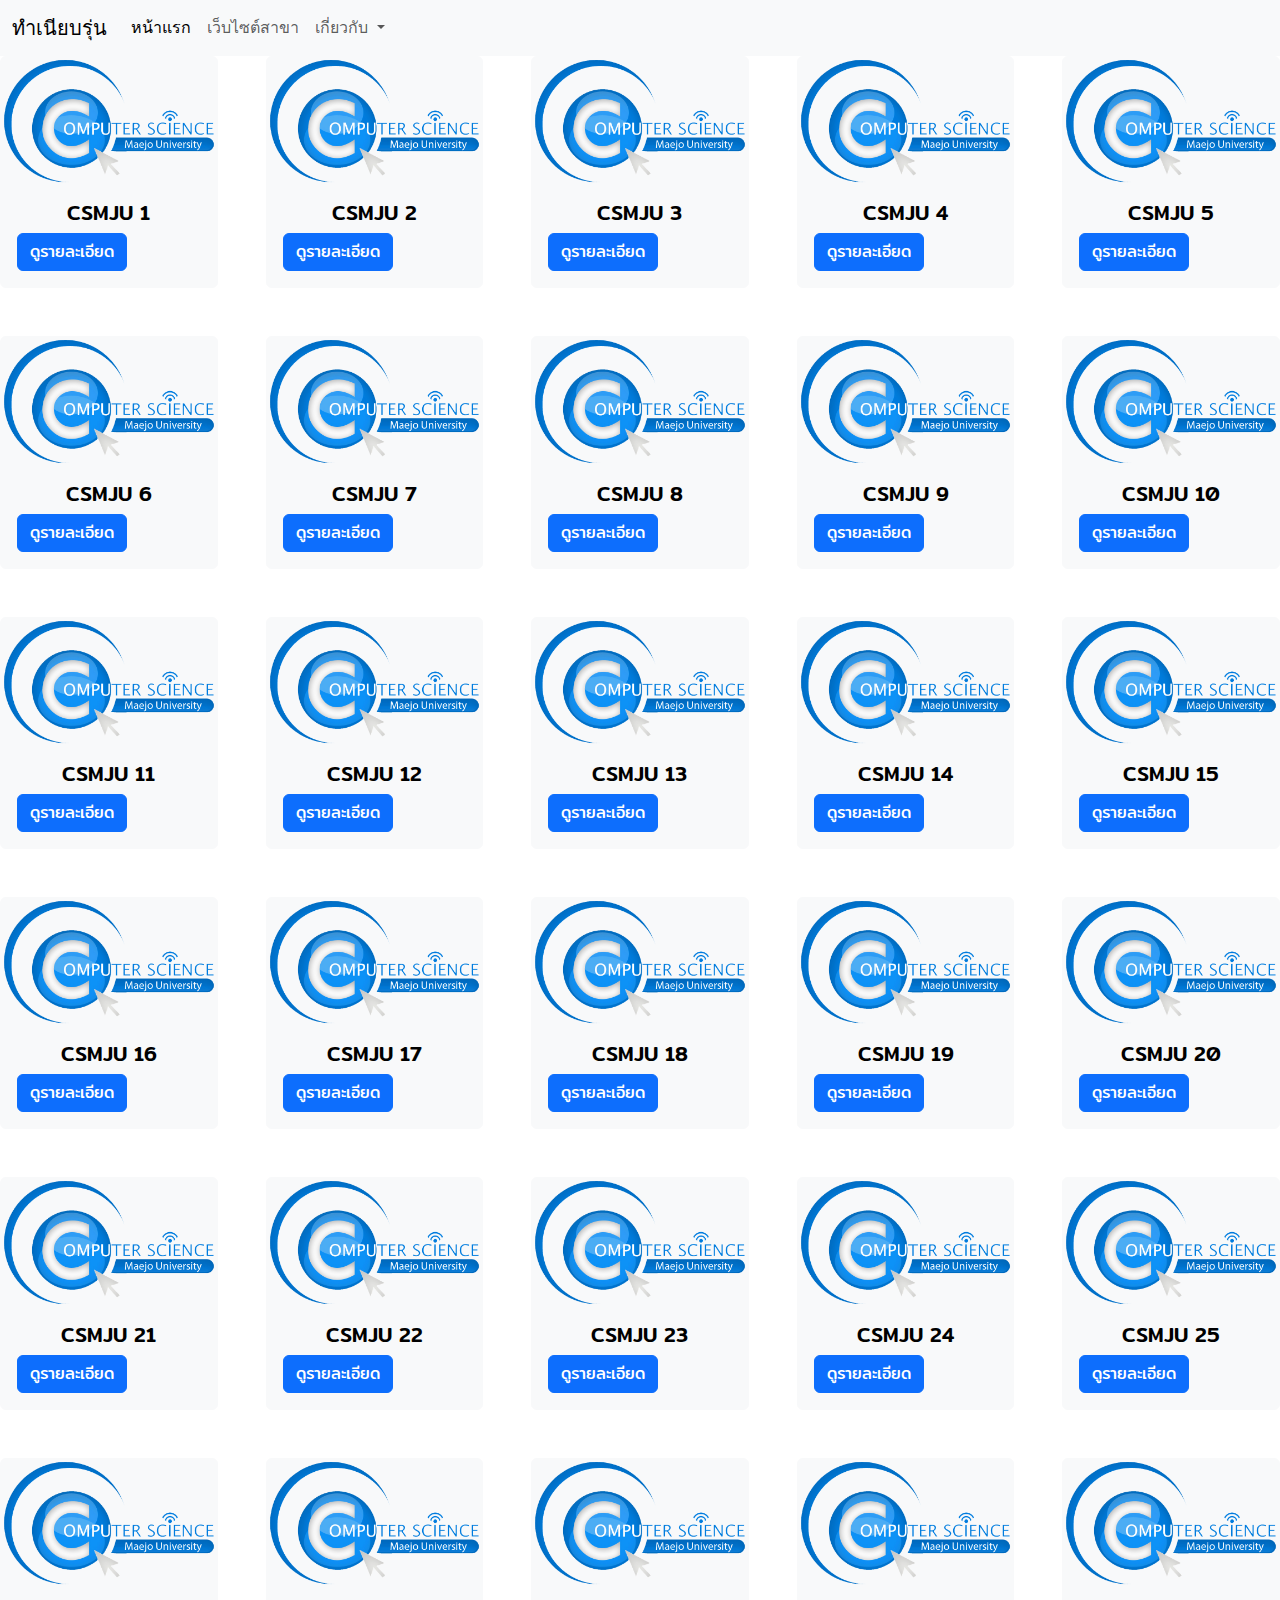
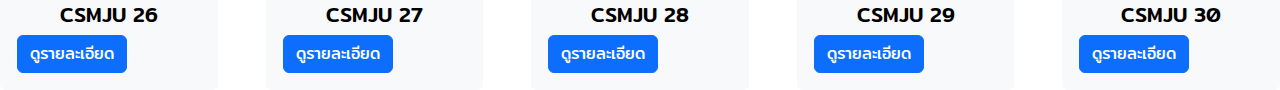
<file: index.html>
<!DOCTYPE html>
<html lang="en">

<head>
    <meta charset="UTF-8">
    <meta name="viewport" content="width=device-width, initial-scale=1.0">
    <title>Document</title>
    <link href="https://cdn.jsdelivr.net/npm/bootstrap@5.3.3/dist/css/bootstrap.min.css" rel="stylesheet"
        integrity="sha384-QWTKZyjpPEjISv5WaRU9OFeRpok6YctnYmDr5pNlyT2bRjXh0JMhjY6hW+ALEwIH" crossorigin="anonymous">
    <script src="https://cdn.jsdelivr.net/npm/bootstrap@5.3.3/dist/js/bootstrap.bundle.min.js"
        integrity="sha384-YvpcrYf0tY3lHB60NNkmXc5s9fDVZLESaAA55NDzOxhy9GkcIdslK1eN7N6jIeHz"
        crossorigin="anonymous"></script>
    <link href="https://fonts.googleapis.com/css?family=Mitr&display=swap" rel="stylesheet" />

</head>

<body>
    <nav class="navbar navbar-expand-lg bg-body-tertiary">
        <div class="container-fluid">
            <a class="navbar-brand" href="#">ทำเนียบรุ่น</a>
            <button class="navbar-toggler" type="button" data-bs-toggle="collapse"
                data-bs-target="#navbarSupportedContent" aria-controls="navbarSupportedContent" aria-expanded="false"
                aria-label="Toggle navigation">
                <span class="navbar-toggler-icon"></span>
            </button>
            <div class="collapse navbar-collapse" id="navbarSupportedContent">
                <ul class="navbar-nav me-auto mb-2 mb-lg-0">
                    <li class="nav-item">
                        <a class="nav-link active" aria-current="page" href="index.html">หน้าแรก</a>
                    </li>
                    <li class="nav-item">
                        <a class="nav-link" href="https://www.cs.mju.ac.th/home">เว็บไซต์สาขา</a>
                    </li>
                    <li class="nav-item dropdown">
                        <a class="nav-link dropdown-toggle" href="#" role="button" data-bs-toggle="dropdown"
                            aria-expanded="false">
                            เกี่ยวกับ
                        </a>
                        <ul class="dropdown-menu">
                            <li><a class="dropdown-item" href="#">ประวัติความเป็นมา</a></li>
                            <li><a class="dropdown-item" href="#">วัตถุประสงค์</a></li>
                            <li>
                                <hr class="dropdown-divider">
                            </li>
                            <li><a class="dropdown-item" href="#">ติดต่อ</a></li>
                        </ul>
                    </li>

            </div>
        </div>
    </nav>

    <div class="row row-cols-1 row-cols-md-5 g-5">
        <div class="col">
            <div class="card text-bg-light border-light container-hoving">
                <img src="cslogo.png" class="card-img-top" alt="...">
                <div class="card-body">
                    <h5 class="card-title" style="text-align: center;font-family: 'Mitr', sans-serif;">CSMJU 1</h5>
                    <a href="index2.html" class="btn btn-primary"
                        style="text-align: center;font-family: 'Mitr', sans-serif;">ดูรายละเอียด</a>
                </div>
            </div>
        </div>
        <div class="col">
            <div class="card text-bg-light border-light container-hoving">
                <img src="cslogo.png" class="card-img-top" alt="...">
                <div class="card-body">
                    <h5 class="card-title" style="text-align: center;font-family: 'Mitr', sans-serif;">CSMJU 2</h5>
                    <a href="index2.html" class="btn btn-primary"
                        style="text-align: center;font-family: 'Mitr', sans-serif;">ดูรายละเอียด</a>
                </div>
            </div>
        </div>
        <div class="col">
            <div class="card text-bg-light border-light container-hoving">
                <img src="cslogo.png" class="card-img-top" alt="...">
                <div class="card-body">
                    <h5 class="card-title" style="text-align: center;font-family: 'Mitr', sans-serif;">CSMJU 3</h5>
                    <a href="index2.html" class="btn btn-primary"
                        style="text-align: center;font-family: 'Mitr', sans-serif;">ดูรายละเอียด</a>
                </div>
            </div>
        </div>
        <div class="col">
            <div class="card text-bg-light border-light container-hoving">
                <img src="cslogo.png" class="card-img-top" alt="...">
                <div class="card-body">
                    <h5 class="card-title" style="text-align: center;font-family: 'Mitr', sans-serif;">CSMJU 4</h5>
                    <a href="index2.html" class="btn btn-primary"
                        style="text-align: center;font-family: 'Mitr', sans-serif;">ดูรายละเอียด</a>
                </div>
            </div>
        </div>
        <div class="col">
            <div class="card text-bg-light border-light container-hoving">
                <img src="cslogo.png" class="card-img-top" alt="...">
                <div class="card-body">
                    <h5 class="card-title" style="text-align: center;font-family: 'Mitr', sans-serif;">CSMJU 5</h5>
                    <a href="index2.html" class="btn btn-primary"
                        style="text-align: center;font-family: 'Mitr', sans-serif;">ดูรายละเอียด</a>
                </div>
            </div>
        </div>
        <div class="col">
            <div class="card text-bg-light border-light container-hoving">
                <img src="cslogo.png" class="card-img-top" alt="...">
                <div class="card-body">
                    <h5 class="card-title" style="text-align: center;font-family: 'Mitr', sans-serif;">CSMJU 6</h5>
                    <a href="index2.html" class="btn btn-primary"
                        style="text-align: center;font-family: 'Mitr', sans-serif;">ดูรายละเอียด</a>
                </div>
            </div>
        </div>
        <div class="col">
            <div class="card text-bg-light border-light container-hoving">
                <img src="cslogo.png" class="card-img-top" alt="...">
                <div class="card-body">
                    <h5 class="card-title" style="text-align: center;font-family: 'Mitr', sans-serif;">CSMJU 7</h5>
                    <a href="index2.html" class="btn btn-primary"
                        style="text-align: center;font-family: 'Mitr', sans-serif;">ดูรายละเอียด</a>
                </div>
            </div>
        </div>
        <div class="col">
            <div class="card text-bg-light border-light container-hoving">
                <img src="cslogo.png" class="card-img-top" alt="...">
                <div class="card-body">
                    <h5 class="card-title" style="text-align: center;font-family: 'Mitr', sans-serif;">CSMJU 8</h5>
                    <a href="index2.html" class="btn btn-primary"
                        style="text-align: center;font-family: 'Mitr', sans-serif;">ดูรายละเอียด</a>
                </div>
            </div>
        </div>
        <div class="col">
            <div class="card text-bg-light border-light container-hoving">
                <img src="cslogo.png" class="card-img-top" alt="...">
                <div class="card-body">
                    <h5 class="card-title" style="text-align: center;font-family: 'Mitr', sans-serif;">CSMJU 9</h5>
                    <a href="index2.html" class="btn btn-primary"
                        style="text-align: center;font-family: 'Mitr', sans-serif;">ดูรายละเอียด</a>
                </div>
            </div>
        </div>
        <div class="col">
            <div class="card text-bg-light border-light container-hoving">
                <img src="cslogo.png" class="card-img-top" alt="...">
                <div class="card-body">
                    <h5 class="card-title" style="text-align: center;font-family: 'Mitr', sans-serif;">CSMJU 10</h5>
                    <a href="index2.html" class="btn btn-primary"
                        style="text-align: center;font-family: 'Mitr', sans-serif;">ดูรายละเอียด</a>
                </div>
            </div>
        </div>
        <div class="col">
            <div class="card text-bg-light border-light container-hoving">
                <img src="cslogo.png" class="card-img-top" alt="...">
                <div class="card-body">
                    <h5 class="card-title" style="text-align: center;font-family: 'Mitr', sans-serif;">CSMJU 11</h5>
                    <a href="index2.html" class="btn btn-primary"
                        style="text-align: center;font-family: 'Mitr', sans-serif;">ดูรายละเอียด</a>
                </div>
            </div>
        </div>
        <div class="col">
            <div class="card text-bg-light border-light container-hoving">
                <img src="cslogo.png" class="card-img-top" alt="...">
                <div class="card-body">
                    <h5 class="card-title" style="text-align: center;font-family: 'Mitr', sans-serif;">CSMJU 12</h5>
                    <a href="index2.html" class="btn btn-primary"
                        style="text-align: center;font-family: 'Mitr', sans-serif;">ดูรายละเอียด</a>
                </div>
            </div>
        </div>
        <div class="col">
            <div class="card text-bg-light border-light container-hoving">
                <img src="cslogo.png" class="card-img-top" alt="...">
                <div class="card-body">
                    <h5 class="card-title" style="text-align: center;font-family: 'Mitr', sans-serif;">CSMJU 13</h5>
                    <a href="index2.html" class="btn btn-primary"
                        style="text-align: center;font-family: 'Mitr', sans-serif;">ดูรายละเอียด</a>
                </div>
            </div>
        </div>
        <div class="col">
            <div class="card text-bg-light border-light container-hoving">
                <img src="cslogo.png" class="card-img-top" alt="...">
                <div class="card-body">
                    <h5 class="card-title" style="text-align: center;font-family: 'Mitr', sans-serif;">CSMJU 14</h5>
                    <a href="index2.html" class="btn btn-primary"
                        style="text-align: center;font-family: 'Mitr', sans-serif;">ดูรายละเอียด</a>
                </div>
            </div>
        </div>
        <div class="col">
            <div class="card text-bg-light border-light container-hoving">
                <img src="cslogo.png" class="card-img-top" alt="...">
                <div class="card-body">
                    <h5 class="card-title" style="text-align: center;font-family: 'Mitr', sans-serif;">CSMJU 15</h5>
                    <a href="index2.html" class="btn btn-primary"
                        style="text-align: center;font-family: 'Mitr', sans-serif;">ดูรายละเอียด</a>
                </div>
            </div>
        </div>
        <div class="col">
            <div class="card text-bg-light border-light container-hoving">
                <img src="cslogo.png" class="card-img-top" alt="...">
                <div class="card-body">
                    <h5 class="card-title" style="text-align: center;font-family: 'Mitr', sans-serif;">CSMJU 16</h5>
                    <a href="index2.html" class="btn btn-primary"
                        style="text-align: center;font-family: 'Mitr', sans-serif;">ดูรายละเอียด</a>
                </div>
            </div>
        </div>
        <div class="col">
            <div class="card text-bg-light border-light container-hoving">
                <img src="cslogo.png" class="card-img-top" alt="...">
                <div class="card-body">
                    <h5 class="card-title" style="text-align: center;font-family: 'Mitr', sans-serif;">CSMJU 17</h5>
                    <a href="index2.html" class="btn btn-primary"
                        style="text-align: center;font-family: 'Mitr', sans-serif;">ดูรายละเอียด</a>
                </div>
            </div>
        </div>
        <div class="col">
            <div class="card text-bg-light border-light container-hoving">
                <img src="cslogo.png" class="card-img-top" alt="...">
                <div class="card-body">
                    <h5 class="card-title" style="text-align: center;font-family: 'Mitr', sans-serif;">CSMJU 18</h5>
                    <a href="index2.html" class="btn btn-primary"
                        style="text-align: center;font-family: 'Mitr', sans-serif;">ดูรายละเอียด</a>
                </div>
            </div>
        </div>
        <div class="col">
            <div class="card text-bg-light border-light container-hoving">
                <img src="cslogo.png" class="card-img-top" alt="...">
                <div class="card-body">
                    <h5 class="card-title" style="text-align: center;font-family: 'Mitr', sans-serif;">CSMJU 19</h5>
                    <a href="index2.html" class="btn btn-primary"
                        style="text-align: center;font-family: 'Mitr', sans-serif;">ดูรายละเอียด</a>
                </div>
            </div>
        </div>
        <div class="col">
            <div class="card text-bg-light border-light container-hoving">
                <img src="cslogo.png" class="card-img-top" alt="...">
                <div class="card-body">
                    <h5 class="card-title" style="text-align: center;font-family: 'Mitr', sans-serif;">CSMJU 20</h5>
                    <a href="index2.html" class="btn btn-primary"
                        style="text-align: center;font-family: 'Mitr', sans-serif;">ดูรายละเอียด</a>
                </div>
            </div>
        </div>
        <div class="col">
            <div class="card text-bg-light border-light container-hoving">
                <img src="cslogo.png" class="card-img-top" alt="...">
                <div class="card-body">
                    <h5 class="card-title" style="text-align: center;font-family: 'Mitr', sans-serif;">CSMJU 21</h5>
                    <a href="index2.html" class="btn btn-primary"
                        style="text-align: center;font-family: 'Mitr', sans-serif;">ดูรายละเอียด</a>
                </div>
            </div>
        </div>
        <div class="col">
            <div class="card text-bg-light border-light container-hoving">
                <img src="cslogo.png" class="card-img-top" alt="...">
                <div class="card-body">
                    <h5 class="card-title" style="text-align: center;font-family: 'Mitr', sans-serif;">CSMJU 22</h5>
                    <a href="index2.html" class="btn btn-primary"
                        style="text-align: center;font-family: 'Mitr', sans-serif;">ดูรายละเอียด</a>
                </div>
            </div>
        </div>
        <div class="col">
            <div class="card text-bg-light border-light container-hoving">
                <img src="cslogo.png" class="card-img-top" alt="...">
                <div class="card-body">
                    <h5 class="card-title" style="text-align: center;font-family: 'Mitr', sans-serif;">CSMJU 23</h5>
                    <a href="index2.html" class="btn btn-primary"
                        style="text-align: center;font-family: 'Mitr', sans-serif;">ดูรายละเอียด</a>
                </div>
            </div>
        </div>
        <div class="col">
            <div class="card text-bg-light border-light container-hoving">
                <img src="cslogo.png" class="card-img-top" alt="...">
                <div class="card-body">
                    <h5 class="card-title" style="text-align: center;font-family: 'Mitr', sans-serif;">CSMJU 24</h5>
                    <a href="index2.html" class="btn btn-primary"
                        style="text-align: center;font-family: 'Mitr', sans-serif;">ดูรายละเอียด</a>
                </div>
            </div>
        </div>
        <div class="col">
            <div class="card text-bg-light border-light container-hoving">
                <img src="cslogo.png" class="card-img-top" alt="...">
                <div class="card-body">
                    <h5 class="card-title" style="text-align: center;font-family: 'Mitr', sans-serif;">CSMJU 25</h5>
                    <a href="index2.html" class="btn btn-primary"
                        style="text-align: center;font-family: 'Mitr', sans-serif;">ดูรายละเอียด</a>
                </div>
            </div>
        </div>
        <div class="col">
            <div class="card text-bg-light border-light container-hoving">
                <img src="cslogo.png" class="card-img-top" alt="...">
                <div class="card-body">
                    <h5 class="card-title" style="text-align: center;font-family: 'Mitr', sans-serif;">CSMJU 26</h5>
                    <a href="index2.html" class="btn btn-primary"
                        style="text-align: center;font-family: 'Mitr', sans-serif;">ดูรายละเอียด</a>
                </div>
            </div>
        </div>
        <div class="col">
            <div class="card text-bg-light border-light container-hoving">
                <img src="cslogo.png" class="card-img-top" alt="...">
                <div class="card-body">
                    <h5 class="card-title" style="text-align: center;font-family: 'Mitr', sans-serif;">CSMJU 27</h5>
                    <a href="index2.html" class="btn btn-primary"
                        style="text-align: center;font-family: 'Mitr', sans-serif;">ดูรายละเอียด</a>
                </div>
            </div>
        </div>
        <div class="col">
            <div class="card text-bg-light border-light container-hoving">
                <img src="cslogo.png" class="card-img-top" alt="...">
                <div class="card-body">
                    <h5 class="card-title" style="text-align: center;font-family: 'Mitr', sans-serif;">CSMJU 28</h5>
                    <a href="index2.html" class="btn btn-primary"
                        style="text-align: center;font-family: 'Mitr', sans-serif;">ดูรายละเอียด</a>
                </div>
            </div>
        </div>
        <div class="col">
            <div class="card text-bg-light border-light container-hoving">
                <img src="cslogo.png" class="card-img-top" alt="...">
                <div class="card-body">
                    <h5 class="card-title" style="text-align: center;font-family: 'Mitr', sans-serif;">CSMJU 29</h5>
                    <a href="index2.html" class="btn btn-primary"
                        style="text-align: center;font-family: 'Mitr', sans-serif;">ดูรายละเอียด</a>
                </div>
            </div>
        </div>
        <div class="col">
            <div class="card text-bg-light border-light container-hoving">
                <img src="cslogo.png" class="card-img-top" alt="...">
                <div class="card-body">
                    <h5 class="card-title" style="text-align: center;font-family: 'Mitr', sans-serif;">CSMJU 30</h5>
                    <a href="index2.html" class="btn btn-primary"
                        style="text-align: center;font-family: 'Mitr', sans-serif;">ดูรายละเอียด</a>
                </div>
            </div>
        </div>

</body>

</html>
</file>
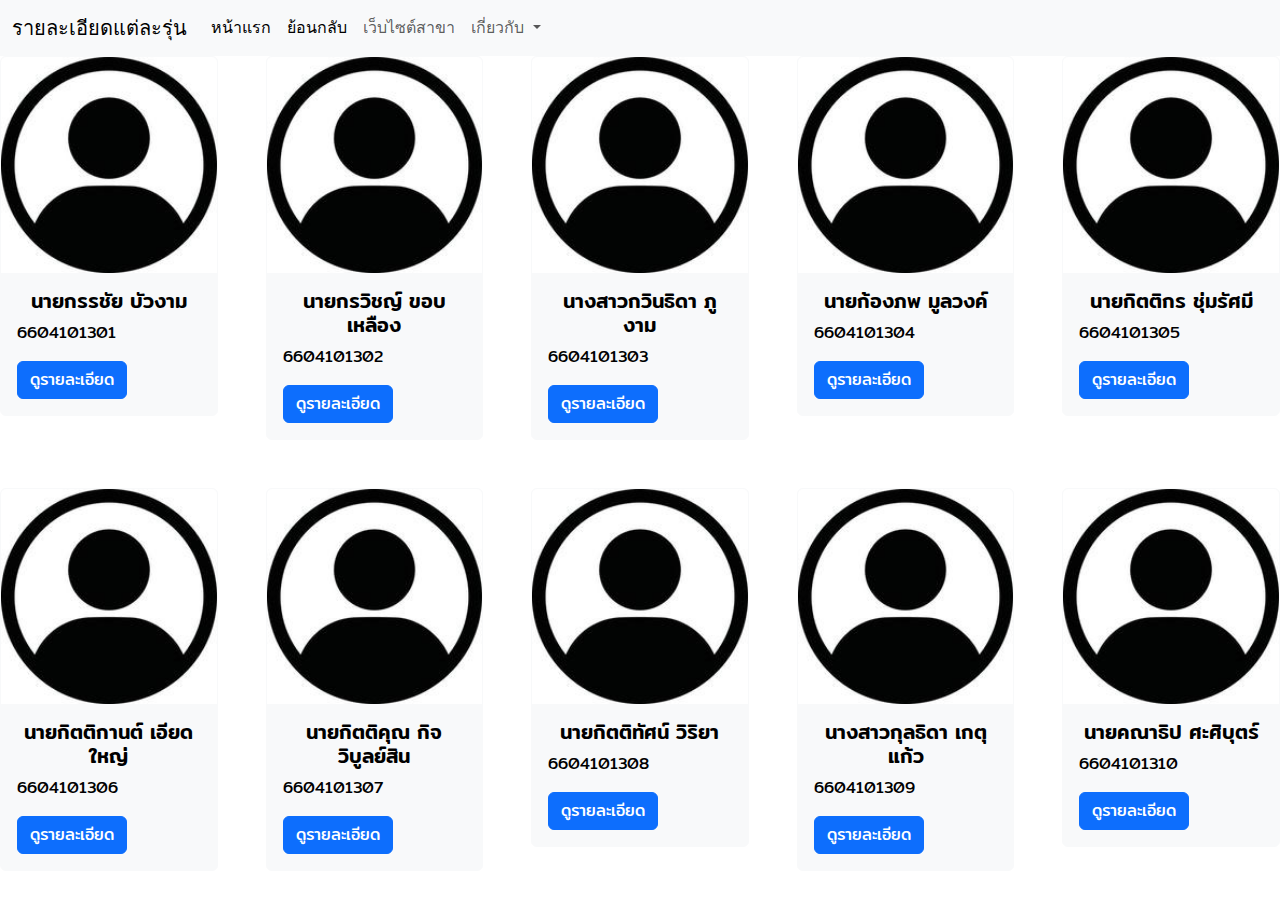
<file: index2.html>
<!DOCTYPE html>
<html lang="en">
<head>
    <meta charset="UTF-8">
    <meta name="viewport" content="width=device-width, initial-scale=1.0">
    <title>Document</title>
    <link href="https://cdn.jsdelivr.net/npm/bootstrap@5.3.3/dist/css/bootstrap.min.css" rel="stylesheet"
    integrity="sha384-QWTKZyjpPEjISv5WaRU9OFeRpok6YctnYmDr5pNlyT2bRjXh0JMhjY6hW+ALEwIH" crossorigin="anonymous">
    <script src="https://cdn.jsdelivr.net/npm/bootstrap@5.3.3/dist/js/bootstrap.bundle.min.js"
    integrity="sha384-YvpcrYf0tY3lHB60NNkmXc5s9fDVZLESaAA55NDzOxhy9GkcIdslK1eN7N6jIeHz"
    crossorigin="anonymous"></script>
    <link
      href="https://fonts.googleapis.com/css?family=Mitr&display=swap"
      rel="stylesheet"
    />

</head>
<body>
    <nav class="navbar navbar-expand-lg bg-body-tertiary">
        <div class="container-fluid">
          <a class="navbar-brand" href="#">รายละเอียดแต่ละรุ่น</a>
          <button class="navbar-toggler" type="button" data-bs-toggle="collapse" data-bs-target="#navbarSupportedContent" aria-controls="navbarSupportedContent" aria-expanded="false" aria-label="Toggle navigation">
            <span class="navbar-toggler-icon"></span>
          </button>
          <div class="collapse navbar-collapse" id="navbarSupportedContent">
            <ul class="navbar-nav me-auto mb-2 mb-lg-0">
              <li class="nav-item">
                <a class="nav-link active" aria-current="page" href="index.html">หน้าแรก</a>
              </li>
              <li class="nav-item">
                <a class="nav-link active" aria-current="page" href="index.html">ย้อนกลับ</a>
            </li>
              <li class="nav-item">
                <a class="nav-link" href="https://www.cs.mju.ac.th/home">เว็บไซต์สาขา</a>
              </li>
              <li class="nav-item dropdown">
                <a class="nav-link dropdown-toggle" href="#" role="button" data-bs-toggle="dropdown" aria-expanded="false">
                  เกี่ยวกับ
                </a>
                <ul class="dropdown-menu">
                  <li><a class="dropdown-item" href="#">ประวัติความเป็นมา</a></li>
                  <li><a class="dropdown-item" href="#">วัตถุประสงค์</a></li>
                  <li><hr class="dropdown-divider"></li>
                  <li><a class="dropdown-item" href="#">ติดต่อ</a></li>
                </ul>
              </li>
    
          </div>
        </div>
      </nav>

      <div class="row row-cols-1 row-cols-md-5 g-5">
        <div class="col">
            <div class="card text-bg-light border-light container-hoving">
                <img src="profile.jpg" class="card-img-top" alt="...">
                <div class="card-body">
                    <h5 class="card-title" style="text-align: center;font-family: 'Mitr', sans-serif;">นายกรรชัย บัวงาม</h5>
                    <p class="card-text" style="font-family: 'Mitr', sans-serif;">6604101301</p>
                    <a href="index3.html" class="btn btn-primary"
                        style="text-align: center;font-family: 'Mitr', sans-serif;">ดูรายละเอียด</a>
                </div>
            </div>
        </div>
        <div class="col">
            <div class="card text-bg-light border-light container-hoving">
                <img src="profile.jpg" class="card-img-top" alt="...">
                <div class="card-body">
                    <h5 class="card-title" style="text-align: center;font-family: 'Mitr', sans-serif;">นายกรวิชญ์ ขอบเหลือง</h5>
                    <p class="card-text" style="font-family: 'Mitr', sans-serif;">6604101302</p>
                    <a href="index3.html" class="btn btn-primary"
                        style="text-align: center;font-family: 'Mitr', sans-serif;">ดูรายละเอียด</a>
                </div>
            </div>
        </div>
        <div class="col">
            <div class="card text-bg-light border-light container-hoving">
                <img src="profile.jpg" class="card-img-top" alt="...">
                <div class="card-body">
                    <h5 class="card-title" style="text-align: center;font-family: 'Mitr', sans-serif;">นางสาวกวินธิดา ภูงาม</h5>
                    <p class="card-text" style="font-family: 'Mitr', sans-serif;">6604101303</p>
                    <a href="index3.html" class="btn btn-primary"
                        style="text-align: center;font-family: 'Mitr', sans-serif;">ดูรายละเอียด</a>
                </div>
            </div>
        </div>
        <div class="col">
            <div class="card text-bg-light border-light container-hoving">
                <img src="profile.jpg" class="card-img-top" alt="...">
                <div class="card-body">
                    <h5 class="card-title" style="text-align: center;font-family: 'Mitr', sans-serif;">	นายก้องภพ มูลวงค์</h5>
                    <p class="card-text" style="font-family: 'Mitr', sans-serif;">6604101304</p>
                    <a href="index3.html" class="btn btn-primary"
                        style="text-align: center;font-family: 'Mitr', sans-serif;">ดูรายละเอียด</a>
                </div>
            </div>
        </div>
        <div class="col">
            <div class="card text-bg-light border-light container-hoving">
                <img src="profile.jpg" class="card-img-top" alt="...">
                <div class="card-body">
                    <h5 class="card-title" style="text-align: center;font-family: 'Mitr', sans-serif;">นายกิตติกร ชุ่มรัศมี</h5>
                    <p class="card-text" style="font-family: 'Mitr', sans-serif;">6604101305</p>
                    <a href="index3.html" class="btn btn-primary"
                        style="text-align: center;font-family: 'Mitr', sans-serif;">ดูรายละเอียด</a>
                </div>
            </div>
        </div>
        <div class="col">
            <div class="card text-bg-light border-light container-hoving">
                <img src="profile.jpg" class="card-img-top" alt="...">
                <div class="card-body">
                    <h5 class="card-title" style="text-align: center;font-family: 'Mitr', sans-serif;">นายกิตติกานต์ เอียดใหญ่</h5>
                    <p class="card-text" style="font-family: 'Mitr', sans-serif;">6604101306</p>
                    <a href="index3.html" class="btn btn-primary"
                        style="text-align: center;font-family: 'Mitr', sans-serif;">ดูรายละเอียด</a>
                </div>
            </div>
        </div>
        <div class="col">
            <div class="card text-bg-light border-light container-hoving">
                <img src="profile.jpg" class="card-img-top" alt="...">
                <div class="card-body">
                    <h5 class="card-title" style="text-align: center;font-family: 'Mitr', sans-serif;">	นายกิตติคุณ กิจวิบูลย์สิน</h5>
                    <p class="card-text" style="font-family: 'Mitr', sans-serif;">6604101307</p>
                    <a href="index3.html" class="btn btn-primary"
                        style="text-align: center;font-family: 'Mitr', sans-serif;">ดูรายละเอียด</a>
                </div>
            </div>
        </div>
        <div class="col">
            <div class="card text-bg-light border-light container-hoving">
                <img src="profile.jpg" class="card-img-top" alt="...">
                <div class="card-body">
                    <h5 class="card-title" style="text-align: center;font-family: 'Mitr', sans-serif;">นายกิตติทัศน์ วิริยา</h5>
                    <p class="card-text" style="font-family: 'Mitr', sans-serif;">6604101308</p>
                    <a href="index3.html" class="btn btn-primary"
                        style="text-align: center;font-family: 'Mitr', sans-serif;">ดูรายละเอียด</a>
                </div>
            </div>
        </div>
        <div class="col">
            <div class="card text-bg-light border-light container-hoving">
                <img src="profile.jpg" class="card-img-top" alt="...">
                <div class="card-body">
                    <h5 class="card-title" style="text-align: center;font-family: 'Mitr', sans-serif;">นางสาวกุลธิดา เกตุแก้ว</h5>
                    <p class="card-text" style="font-family: 'Mitr', sans-serif;">6604101309</p>
                    <a href="index3.html" class="btn btn-primary"
                        style="text-align: center;font-family: 'Mitr', sans-serif;">ดูรายละเอียด</a>
                </div>
            </div>
        </div>
        <div class="col">
            <div class="card text-bg-light border-light container-hoving">
                <img src="profile.jpg" class="card-img-top" alt="...">
                <div class="card-body">
                    <h5 class="card-title" style="text-align: center;font-family: 'Mitr', sans-serif;">นายคณาธิป ศะศิบุตร์</h5>
                    <p class="card-text" style="font-family: 'Mitr', sans-serif;">6604101310</p>
                    <a href="index3.html" class="btn btn-primary"
                        style="text-align: center;font-family: 'Mitr', sans-serif;">ดูรายละเอียด</a>
                </div>
            </div>
        </div>
    
    
</body>
</html>
</file>
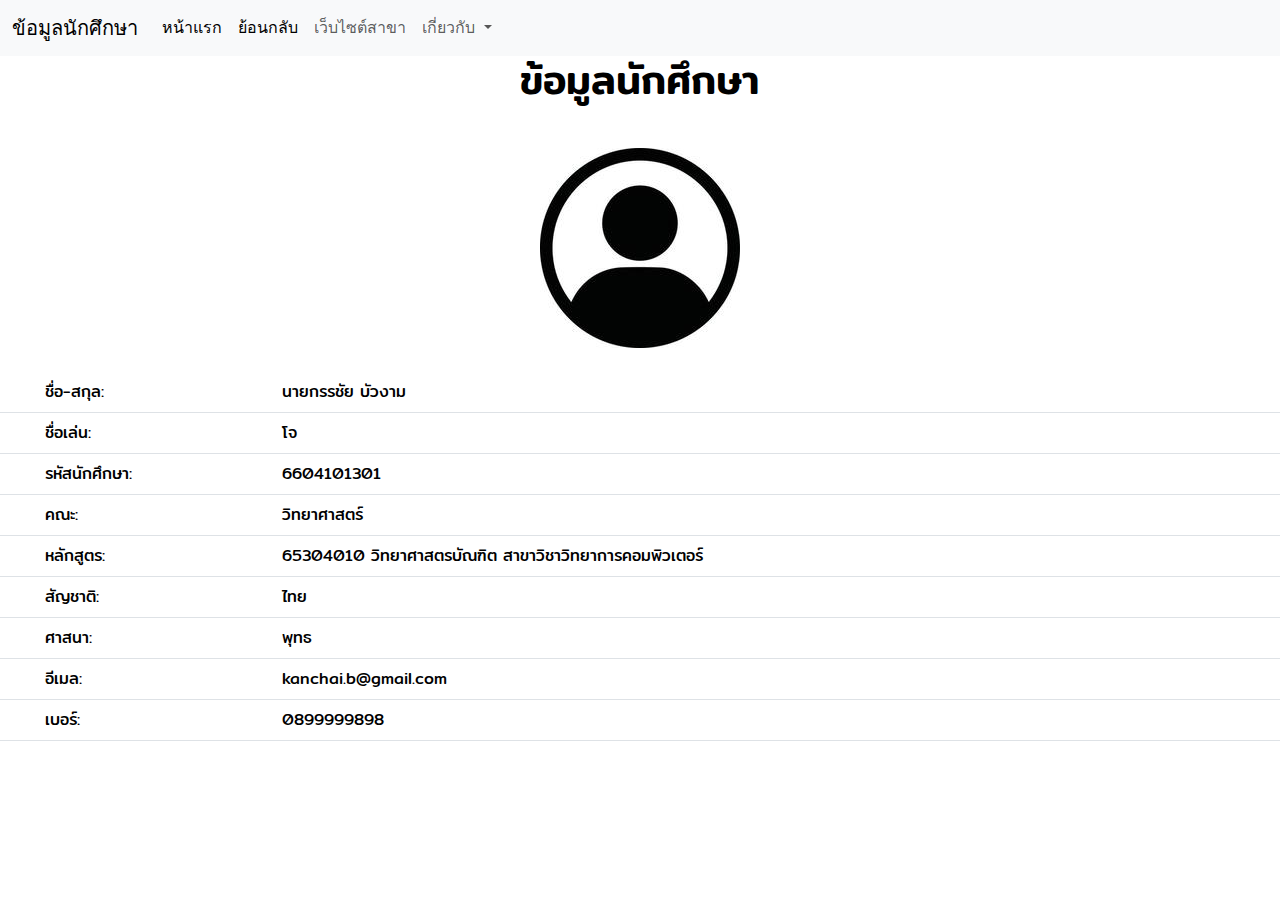
<file: index3.html>
<!DOCTYPE html>
<html lang="en">
<head>
    <meta charset="UTF-8">
    <meta name="viewport" content="width=device-width, initial-scale=1.0">
    <title>Document</title>
    <link href="https://cdn.jsdelivr.net/npm/bootstrap@5.3.3/dist/css/bootstrap.min.css" rel="stylesheet"
    integrity="sha384-QWTKZyjpPEjISv5WaRU9OFeRpok6YctnYmDr5pNlyT2bRjXh0JMhjY6hW+ALEwIH" crossorigin="anonymous">
    <script src="https://cdn.jsdelivr.net/npm/bootstrap@5.3.3/dist/js/bootstrap.bundle.min.js"
    integrity="sha384-YvpcrYf0tY3lHB60NNkmXc5s9fDVZLESaAA55NDzOxhy9GkcIdslK1eN7N6jIeHz"
    crossorigin="anonymous"></script>
    <link
      href="https://fonts.googleapis.com/css?family=Mitr&display=swap"
      rel="stylesheet"
    />
</head>
<body>
    <nav class="navbar navbar-expand-lg bg-body-tertiary">
        <div class="container-fluid">
          <a class="navbar-brand" href="#">ข้อมูลนักศึกษา</a>
          <button class="navbar-toggler" type="button" data-bs-toggle="collapse" data-bs-target="#navbarSupportedContent" aria-controls="navbarSupportedContent" aria-expanded="false" aria-label="Toggle navigation">
            <span class="navbar-toggler-icon"></span>
          </button>
          <div class="collapse navbar-collapse" id="navbarSupportedContent">
            <ul class="navbar-nav me-auto mb-2 mb-lg-0">
              <li class="nav-item">
                <a class="nav-link active" aria-current="page" href="index.html">หน้าแรก</a>
              </li>
              <li class="nav-item">
                <a class="nav-link active" aria-current="page" href="index2.html">ย้อนกลับ</a>
            </li>
              <li class="nav-item">
                <a class="nav-link" href="https://www.cs.mju.ac.th/home">เว็บไซต์สาขา</a>
              </li>
              <li class="nav-item dropdown">
                <a class="nav-link dropdown-toggle" href="#" role="button" data-bs-toggle="dropdown" aria-expanded="false">
                  เกี่ยวกับ
                </a>
                <ul class="dropdown-menu">
                  <li><a class="dropdown-item" href="#">ประวัติความเป็นมา</a></li>
                  <li><a class="dropdown-item" href="#">วัตถุประสงค์</a></li>
                  <li><hr class="dropdown-divider"></li>
                  <li><a class="dropdown-item" href="#">ติดต่อ</a></li>
                </ul>
              </li>
    
          </div>
        </div>
      </nav>


      <h1 style="text-align: center; color: black; font-size:40px; height:84px;font-family: 'Mitr', sans-serif;justify-content: center;display: flex;">ข้อมูลนักศึกษา</h1>

    <div class="text-center mb-4">
        <img src="profile.jpg" class="rounded" alt="...">
      </div>


      <table class="table">
        <tbody>
          <tr>
            <th scope="row"></th>
            <td style="font-family: 'Mitr', sans-serif;">ชื่อ-สกุล:</td>
            <td style="font-family: 'Mitr', sans-serif;">นายกรรชัย บัวงาม</td>
       
          </tr>
            
          <tr>
            <th scope="row"></th>
            <td style="font-family: 'Mitr', sans-serif;">ชื่อเล่น:</td>
            <td style="font-family: 'Mitr', sans-serif;">โจ</td>
         
          </tr>
          
          <tr>
            <th scope="row"></th>
            <td style="font-family: 'Mitr', sans-serif;">รหัสนักศึกษา:</td>
            <td style="font-family: 'Mitr', sans-serif;">6604101301</td>
       
          </tr>

          <tr>
            <th scope="row"></th>
            <td style="font-family: 'Mitr', sans-serif;">คณะ:</td>
            <td style="font-family: 'Mitr', sans-serif;">วิทยาศาสตร์</td>
       
          </tr>

          <tr>
            <th scope="row"></th>
            <td style="font-family: 'Mitr', sans-serif;">หลักสูตร:</td>
            <td style="font-family: 'Mitr', sans-serif;">65304010 วิทยาศาสตรบัณฑิต สาขาวิชาวิทยาการคอมพิวเตอร์</td>
       
          </tr>

          <tr>
            <th scope="row"></th>
            <td style="font-family: 'Mitr', sans-serif;">สัญชาติ:</td>
            <td style="font-family: 'Mitr', sans-serif;">ไทย</td>
       
          </tr>

          <tr>
            <th scope="row"></th>
            <td style="font-family: 'Mitr', sans-serif;">ศาสนา:</td>
            <td style="font-family: 'Mitr', sans-serif;">พุทธ</td>
       
          </tr>

          <tr>
            <th scope="row"></th>
            <td style="font-family: 'Mitr', sans-serif;">อีเมล:</td>
            <td style="font-family: 'Mitr', sans-serif;">kanchai.b@gmail.com</td>
       
          </tr>

          <tr>
            <th scope="row"></th>
            <td style="font-family: 'Mitr', sans-serif;">เบอร์:</td>
            <td style="font-family: 'Mitr', sans-serif;">0899999898</td>
       
          </tr>

        </tbody>
      </table>
     

</body>
</html>
</file>
